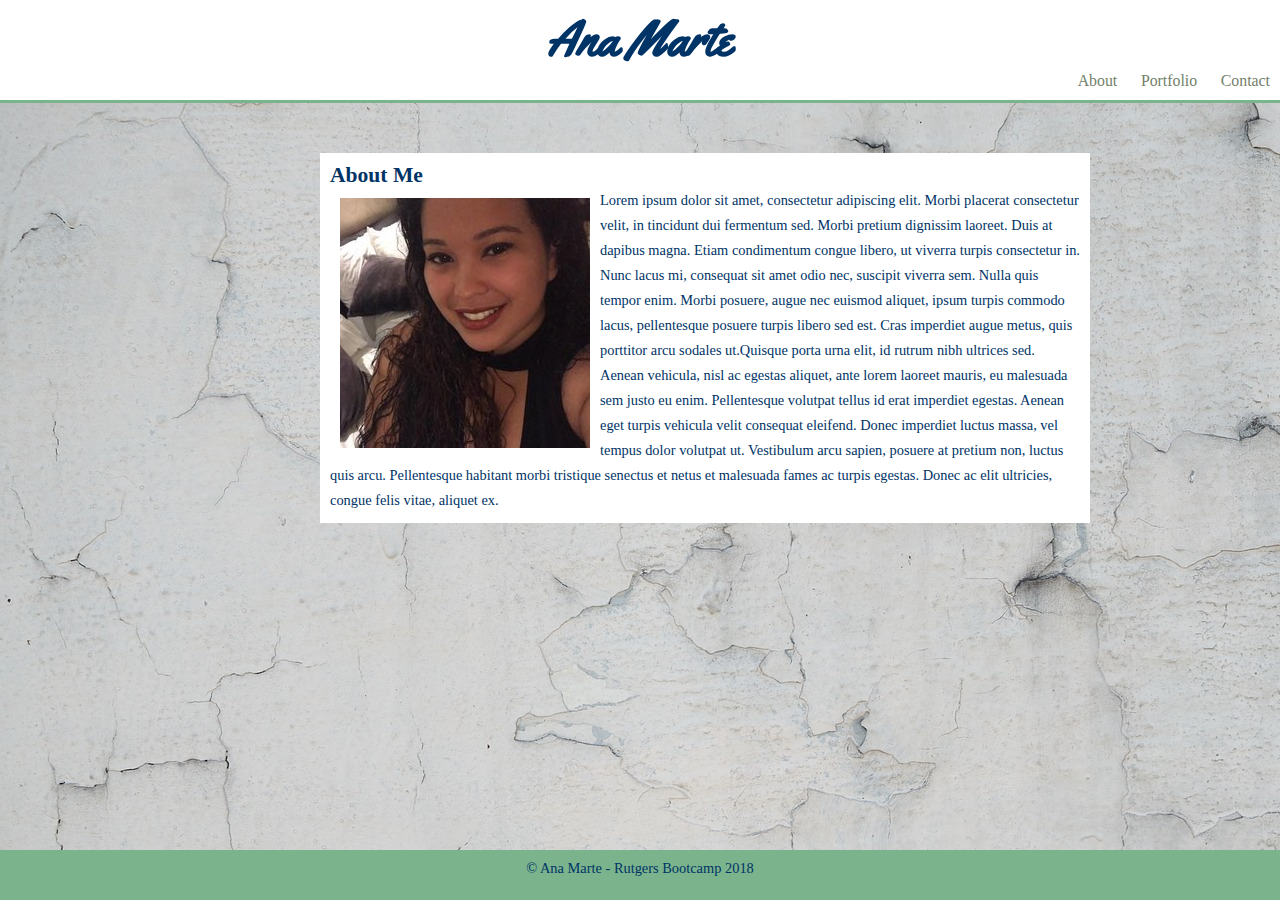
<file: index.html>
<!DOCTYPE html>
<html>

<head>
    <meta charset="utf-8" />
    <title>Ana Marte</title>
    <meta name="viewport" content="width=device-width, initial-scale=1.0">
    <link rel="stylesheet" type="text/css" media="screen" href="assets/css/style.css" />
    <link href="https://fonts.googleapis.com/css?family=Yellowtail" rel="stylesheet">
</head>

<body>
    <header>
        <h1>Ana Marte</h1>
        <nav>
            <ul class="navbar">
                <li>
                    <a class="active" href="index.html">About</a>
                </li>
                <li>
                    <a href="portfolio.html">Portfolio</a>
                </li>
                <li>
                    <a href="contact.html">Contact</a>
                    </a>
                </li>
            </ul>
        </nav>
    </header>

    <section>
        <h2>About Me</h2>
            <img class="img" src="assets/images/rsz_20914694_1498518153560885_2690773382487167918_n.jpg">
        <div class="maintxt">
            Lorem ipsum dolor sit amet, consectetur adipiscing elit. Morbi placerat consectetur velit, in tincidunt dui fermentum sed.
            Morbi pretium dignissim laoreet. Duis at dapibus magna. Etiam condimentum congue libero, ut viverra turpis consectetur
            in. Nunc lacus mi, consequat sit amet odio nec, suscipit viverra sem. Nulla quis tempor enim. Morbi posuere,
            augue nec euismod aliquet, ipsum turpis commodo lacus, pellentesque posuere turpis libero sed est. Cras imperdiet
            augue metus, quis porttitor arcu sodales ut.Quisque porta urna elit, id rutrum nibh ultrices sed.
            <p>Aenean vehicula, nisl ac egestas aliquet, ante lorem laoreet mauris, eu malesuada sem justo eu enim. Pellentesque
                volutpat tellus id erat imperdiet egestas. Aenean eget turpis vehicula velit consequat eleifend. Donec imperdiet
                luctus massa, vel tempus dolor volutpat ut. Vestibulum arcu sapien, posuere at pretium non, luctus quis arcu.
                Pellentesque habitant morbi tristique senectus et netus et malesuada fames ac turpis egestas. Donec ac elit
                ultricies, congue felis vitae, aliquet ex.
            </p>
        </div>
    </section>
    <footer>
        &copy; Ana Marte - Rutgers Bootcamp 2018
    </footer>
</body>

</html>
</file>
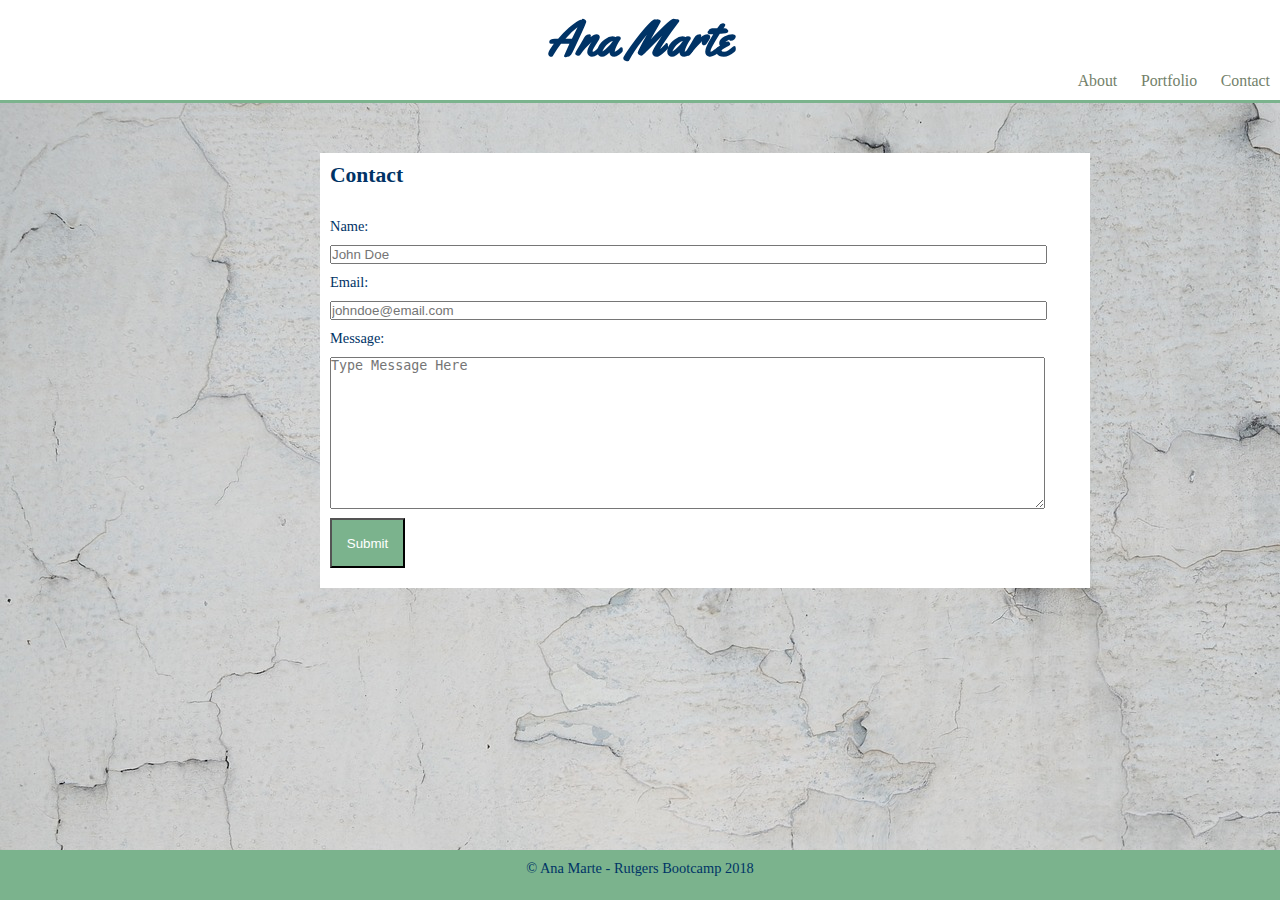
<file: contact.html>
<!DOCTYPE html>
<html>

<head>
    <meta charset="utf-8" />
    <title>Ana Marte</title>
    <meta name="viewport" content="width=device-width, initial-scale=1.0">
    <link rel="stylesheet" type="text/css" media="screen" href="assets/css/style.css" />
    <link href="https://fonts.googleapis.com/css?family=Yellowtail" rel="stylesheet">
</head>

<body>
    <header>
        <h1>Ana Marte</h1>
        <nav>
            <ul class="navbar">
                <li>
                    <a class="active" href="index.html">About</a>
                </li>
                <li>
                    <a href="portfolio.html">Portfolio</a>
                </li>
                <li>
                    <a href="contact.html">Contact</a>
                    </a>
                </li>
            </ul>
        </nav>
    </header>

    <section>
        <h2>Contact</h2>
        <div class="contact">
            <form>
                <label for="name"> Name:</label>
                <input type="text" name="name" class="textinput" placeholder="John Doe">
                <br>
                <label for="name">Email:</label>
                <input type="text" name="email" class="textinput" placeholder="johndoe@email.com">
                <br>
                <label for="name"> Message:</label>
                <textarea name="message" placeholder="Type Message Here"></textarea>
                <br>
                <input type="submit" value="Submit" id="submit">
            </form>
        </div>
    </section>
    <footer>
        &copy; Ana Marte - Rutgers Bootcamp 2018
    </footer>
</body>

</html>
</file>
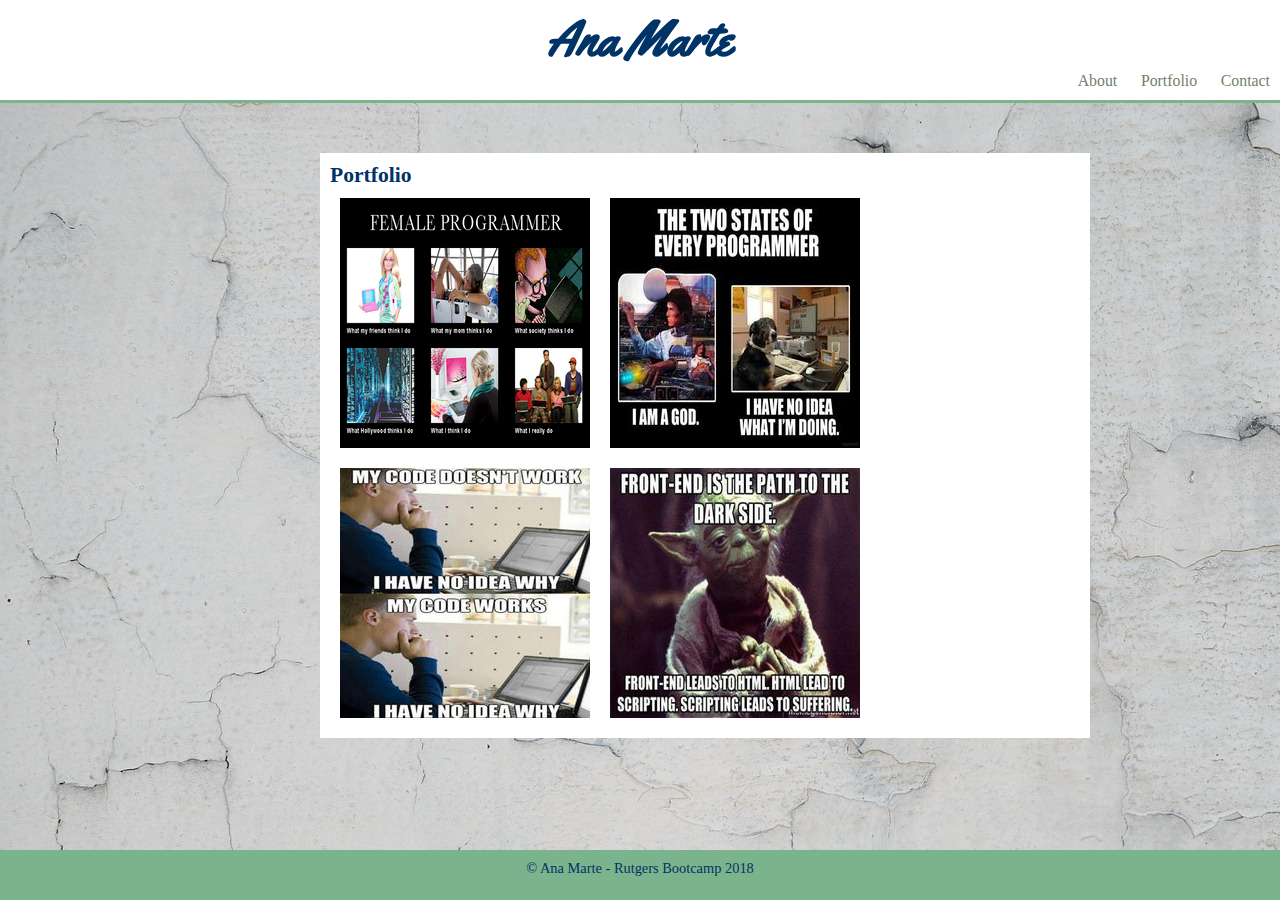
<file: portfolio.html>
<!DOCTYPE html>
<html>

<head>
    <meta charset="utf-8" />
    <title>Ana Marte</title>
    <meta name="viewport" content="width=device-width, initial-scale=1.0">
    <link rel="stylesheet" type="text/css" media="screen" href="assets/css/style.css" />
    <link href="https://fonts.googleapis.com/css?family=Yellowtail" rel="stylesheet">
</head>

<body>
    <header>
        <h1>Ana Marte</h1>
        <nav>
            <ul class="navbar">
                <li>
                    <a class="active" href="index.html">About</a>
                </li>
                <li>
                    <a href="portfolio.html">Portfolio</a>
                </li>
                <li>
                    <a href="contact.html">Contact</a>
                    </a>
                </li>
            </ul>
        </nav>
    </header>

    <section>
        <h2>Portfolio</h2>
            <img class="img" src="assets/images/rsz_female-developers-what-i-really-do-meme.png">
            <img class="img" src="assets/images/rsz_web-designer-developer-jokes-humour-funny-41.jpg">
            <img class="img" src="assets/images/rsz_web-dev-developer-jokes-humour-funny-14.jpg"
                >
            <img class="img" src="assets/images/rsz_yoda.jpg">


    </section>
    <footer>
        &copy; Ana Marte - Rutgers Bootcamp 2018
    </footer>
</body>

</html>
</file>
<file: assets/css/style.css>
*{margin:0 auto;padding:0;}
body
{
background-image:url(../images/wall-3185104_1920.jpg);
margin:0px auto;
font: .9em Verdana;
color:#036;
width:100%;
height:100%;
}

/************ HEADER ************/
header
{
clear:both;
width:100%;
height: 100px;
background: white;
border-bottom: #7bb38d;
border-bottom-style: solid;
}
header h1 {
	font-size: 50px;
	font-family: 'Yellowtail', cursive;
	text-align: center;
	padding-top: 4px;
	-webkit-animation:colorchange 20s infinite alternate;
}

/************ NAVIGATION ************/
ul {
    list-style-type: none;
    margin: 0;
	padding: 0;
	
}
.navbar{
	float: right;
}
li {
	display: inline;

	
}
a
{
 font: 1.1em Verdana;
 text-decoration:none;
 width: 100%;
 color: #73816a;
 padding:10px;
}
a:hover
{
 text-decoration:none;
 color:#FFF;
 background:#badabf;
 
}


/************ Section ************/
section {
	clear: both;
	float: left;
	width: 750px;
	margin-top: 50px;
	margin-left: 25%;
	margin-right:25%;
	background: white;
	padding: 10px;
	overflow: hidden;
	margin-bottom: 100px;
}
.img{
	float:left;
	padding: 10px;
}
.maintxt {
	line-height: 25px;
}
/************ Contact ************/
form{
	padding-top: 30px;
}
label{
	display: inline-block;
	clear: both;

	width:100px;
	text-align:left;
	margin-bottom:10px;
	
}
input {
  display: inline-block;

  margin-bottom:10px;

}
.textinput
{
	width: 95%;
	
}
textarea{
	display: inline-block;

  height: 150px;
  width: 95%;
	
}
#submit{
	clear:both;
	text-align:center;
	margin-top: 5px;
	float: left;
	height: 50px;
	width: 75px;
	background: #7bb38d;
	color: white;
	
}
/************ Footer ************/
footer{
	clear: both;
	width: 100%;
	height: 40px;
	background: #7bb38d;
	position:fixed;
	bottom: 0;
	padding-top: 10px;
	text-align: center;
}

/* The animation code */
@-webkit-keyframes colorchange {
    from {color: #00a86b;}
    to {color: #036}
}


/************ Media Queries/Responsive ************/

/*Desktop*/

@media only screen and (max-width: 980px) {
section {
	width: 500px;
	margin-left: 10%;
}
.img{
	width:40%
}
}

/*Tablet*/
@media only screen and (max-width: 768px) {

	.navbar{
		clear: right;
		float: left;
		margin-left: 30%;
		margin-right: 30%;
		margin-top:5px;
		
	
	}
	header{
		height: 75px;
	}
	header h1 {
		background: #7bb38d;
		font-size: 30px;
	}
	.img{
		width: 40%;
	}

}

/*Cellphone*/
@media only screen and (max-width: 640px) {
	section{
		width: 450px;
	}
.navbar{
	clear: right;
	float: left;
	margin-left: 30%;
	margin-right: 30%;
	margin-top:5px;

}
header{
	height: 75px;
	position: static;
}
header h1 {
	background: #7bb38d;
	font-size: 30px;
}
.img{
	clear: left;
	width: 60%;
	margin-left: 15%;
}
.maintxt{
	margin-top: 65%;
}


}
</file>
